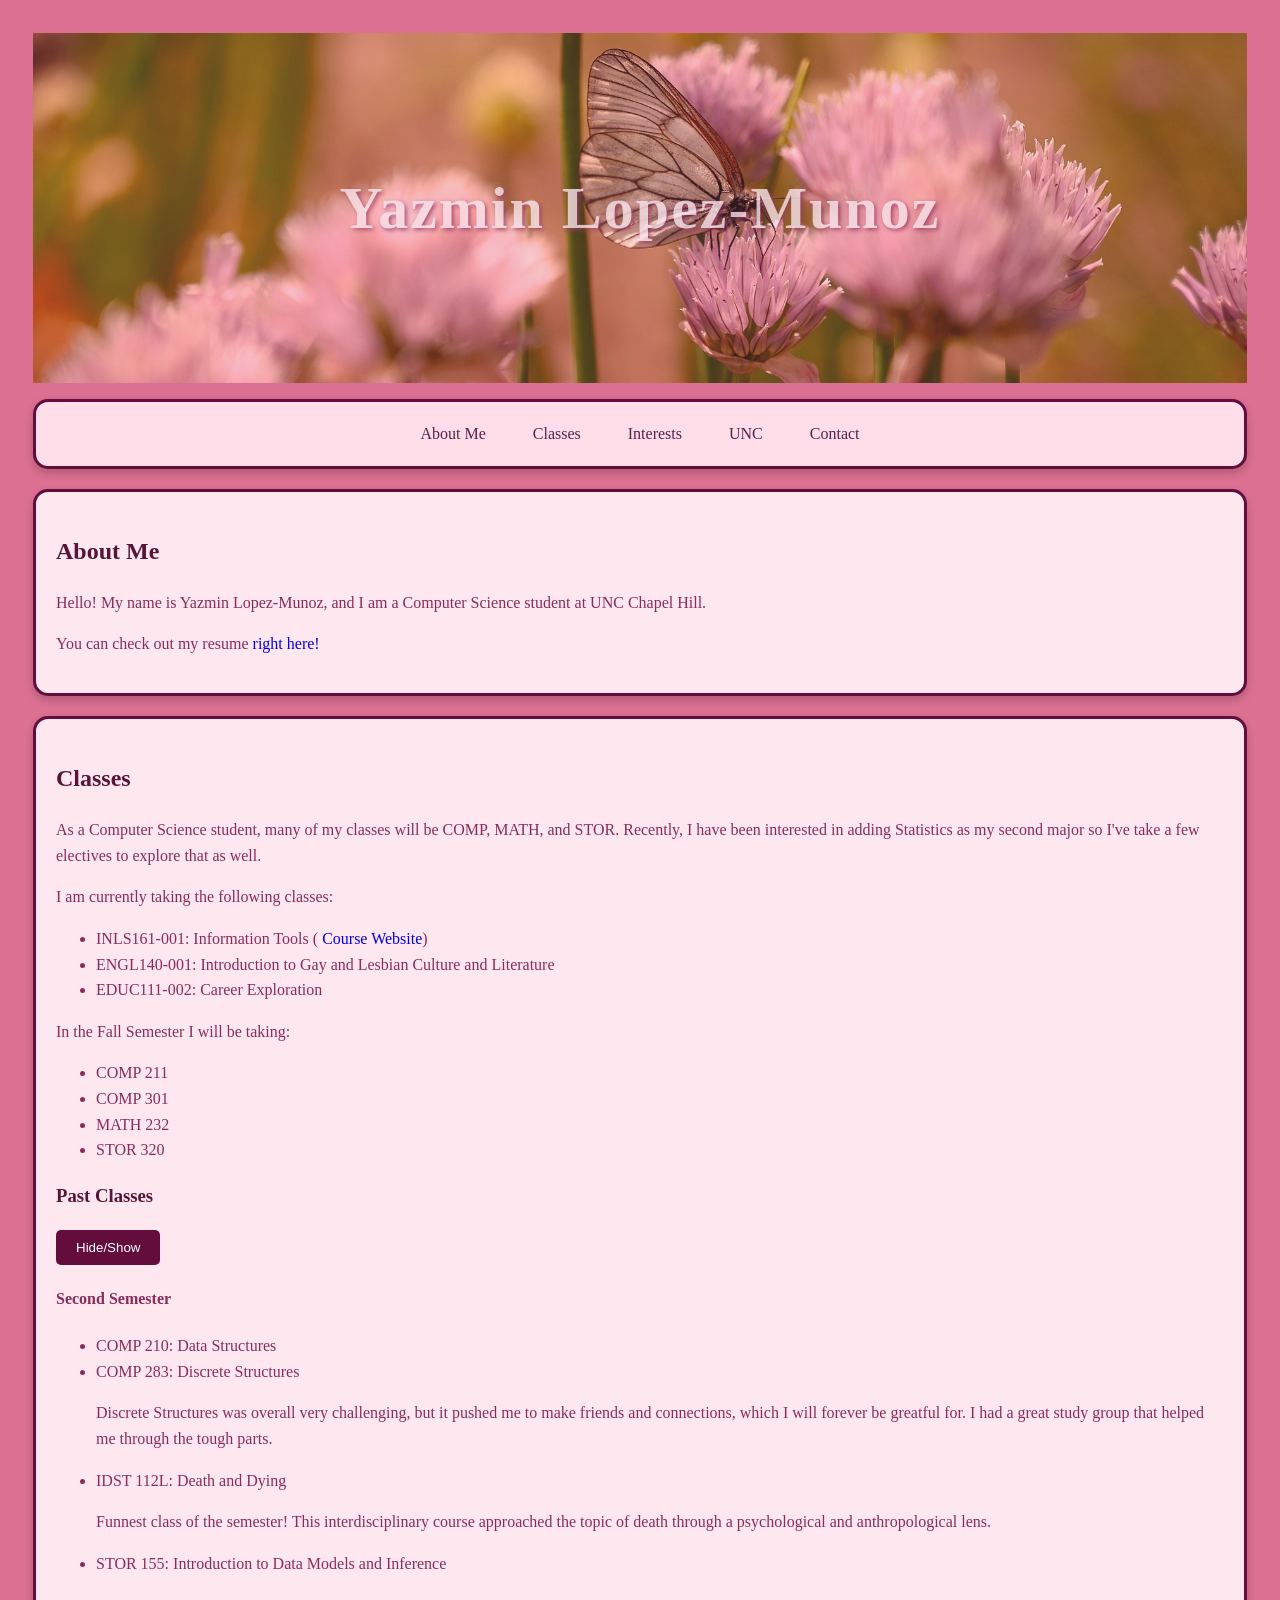
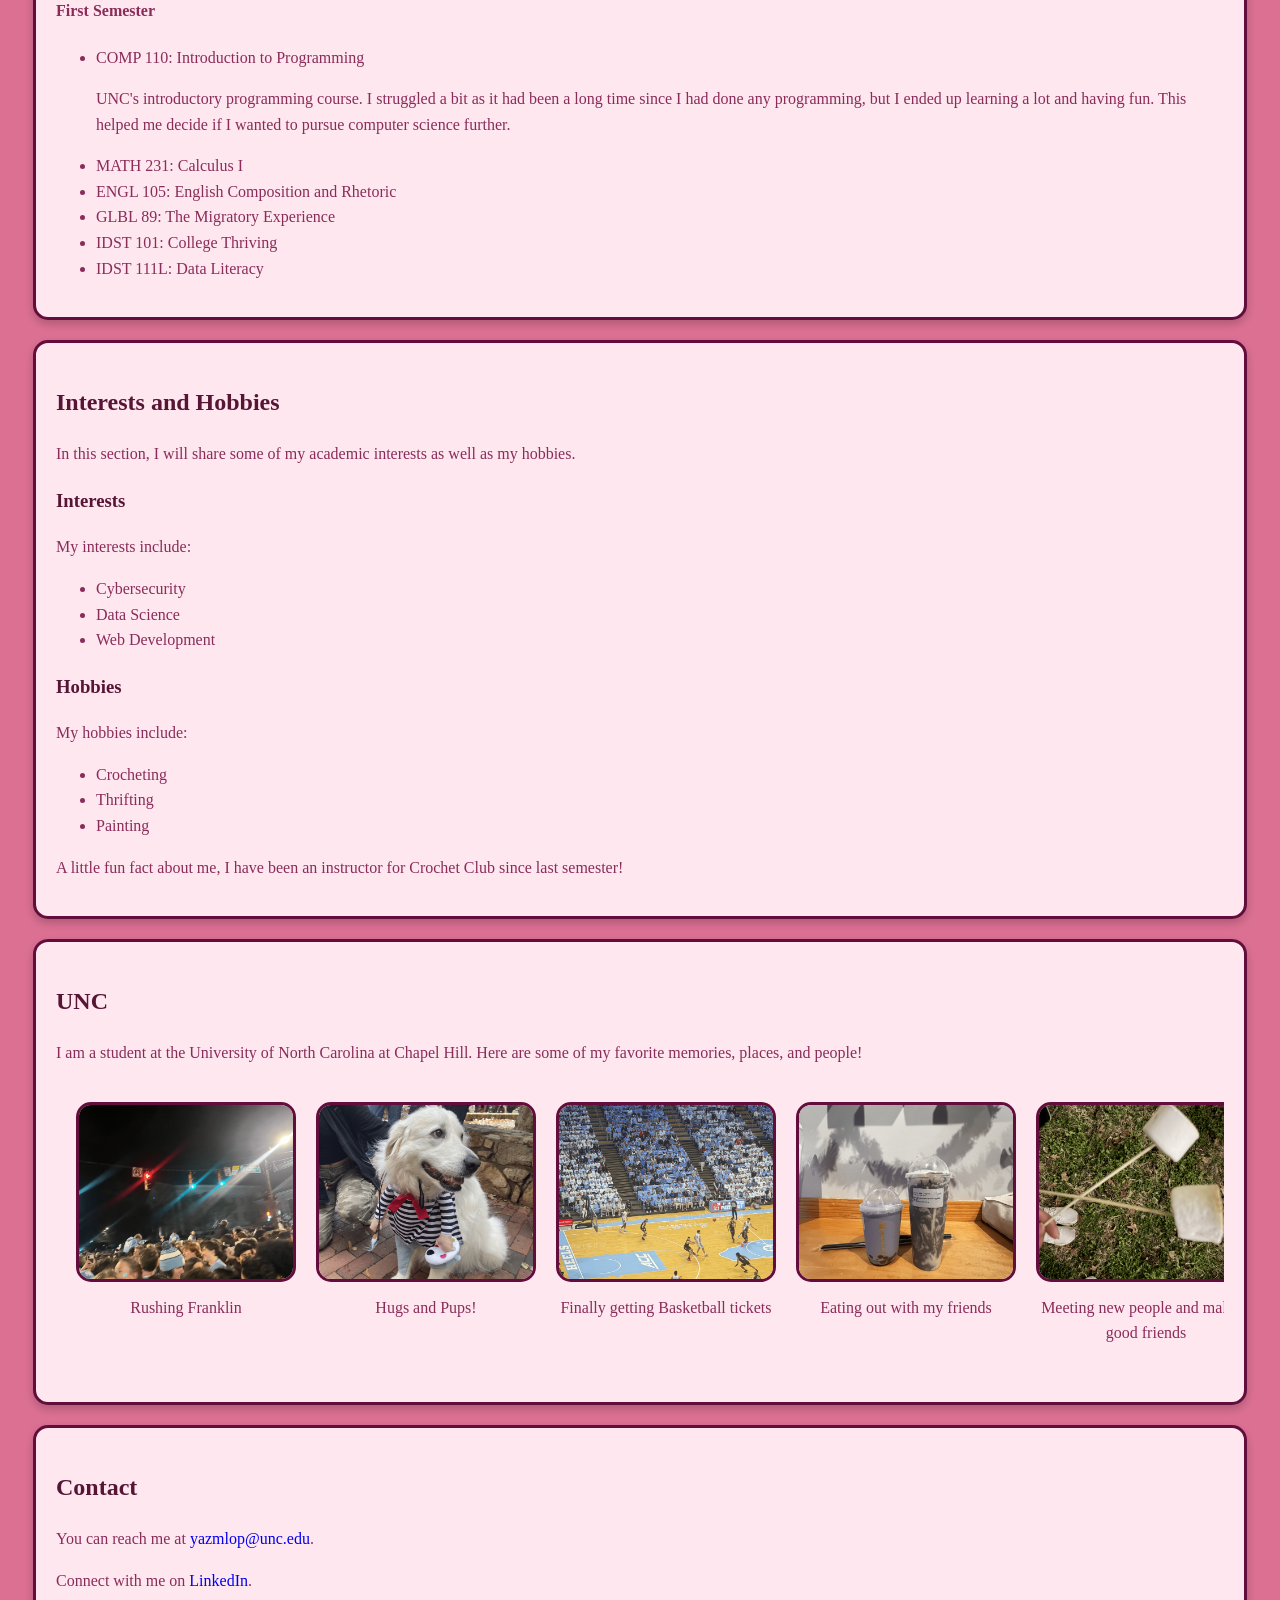
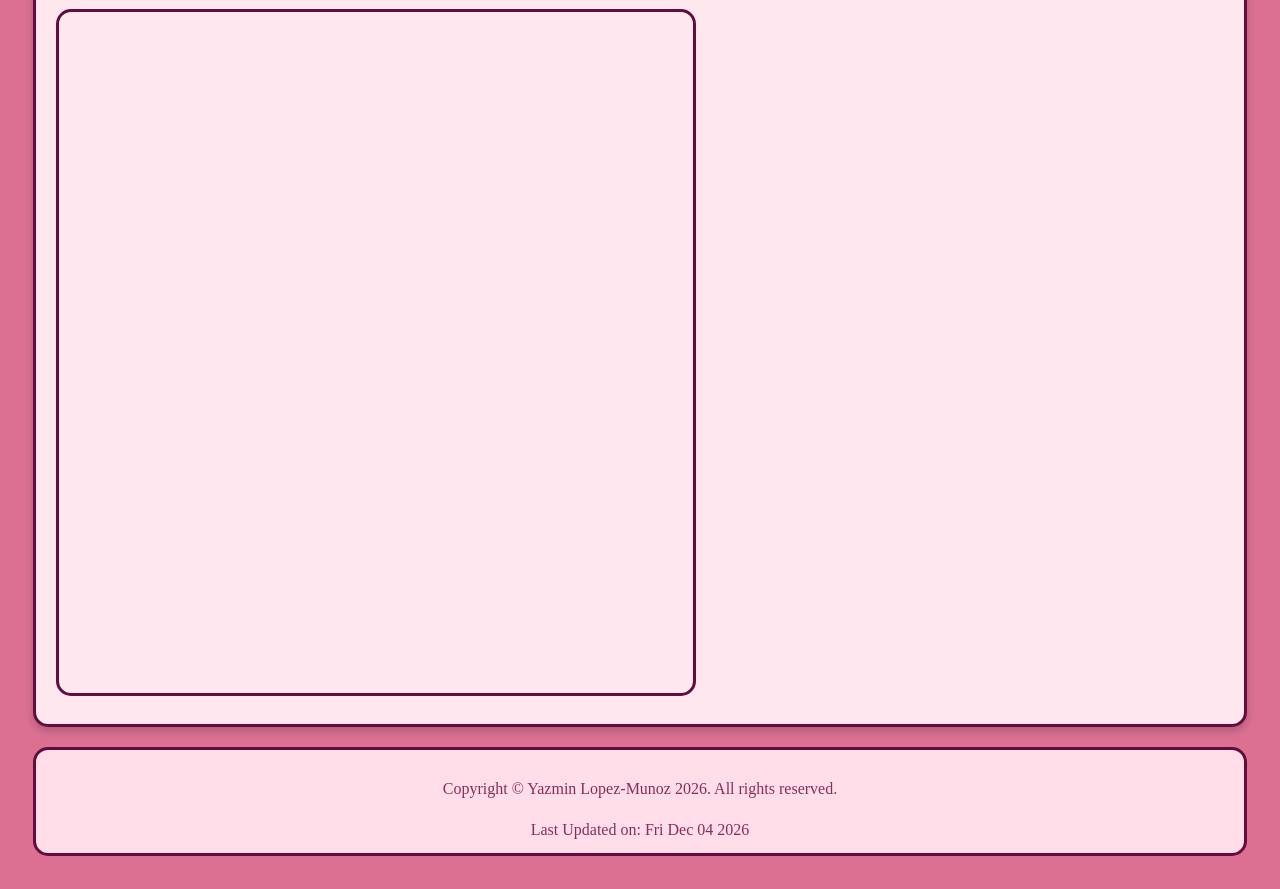
<file: index.html>
<!DOCTYPE html>
<!--
       This is a comment about the DOCTYPE, the html version of which should be specified.
       The DOCTYPE in the line above specifies the HTML5 type.
       For more see https://www.w3schools.com/tags/tag_doctype.asp
-->

<html lang="en">
<!--
       This is a comment about the language attribute. Here the language attribute is specified as having English as its value.
       For more see https://www.w3.org/International/questions/qa-lang-why
-->

<head>
    <title> INLS161-001 Summer 2026 Information Tools | Template </title>
    <meta name="description" content="template page for INLS161-001 Summer 2026 Information Tools">
    <meta name="keywords" content="information literacy, information tools, information, tasks, hard coding">
    <meta charset="UTF-8">
    <link rel = "stylesheet" href="stylesheet.css">
    <script type ="text/javascript" src="script.js"></script>
</head>

<body>
    <div class="header">
        <!-- Header -->
        <!-- Feature 0: using appropriate heading tag (e.g., H1, H2, H3, etc.) to display header message -->
         <!-- Below a sample to illustration -->
         <h1 class="animation">Yazmin Lopez-Munoz</h1>
         
    </div>

    <div class="topnav">
        <!-- Navigation -->
        <!-- Feature 1: include at minimum these 4 sections to navigate to: about me, classes, interests, and contact -->
         <nav>
             <ul>
                 <li><a href="#about-me">About Me</a></li>
                 <li><a href="#classes">Classes</a></li>
                 <li><a href="#interests">Interests</a></li>
                 <li><a href="#UNC">UNC</a></li>
                 <li><a href="#contact">Contact</a></li>
             </ul>
         </nav>
    </div>

    <main>
        <!-- Content -->
        <!-- Feature 2: include at minimum these 4 sections that corresponds to the sections denoted in the nav bar: about me, classes, interests, and contact -->
        <!-- Feature 3: within one or more of the sections, practice using the html list elements (ordered or unordered) -->
        <!-- Feature 4: where appropriate, use the anchor tag to link to your CV/resume -->
        <!-- Feature 5: within one or more of the sections, practice using absolute reference anchor tags to link to external web page(s) -->
        <!-- Feature 6: within one or more of the sections (or in the header/footer), practice using the image tags to display an image. Store related images in an assets folder for use later. -->
        <!-- Feature 7: within each of the sections, practice using the paragraph tag(s) to display section content. Ensure site content is well written and copyedited -->

        <section class="card" id="about-me">
            <h2>About Me</h2>
            <p>Hello! My name is Yazmin Lopez-Munoz, and I am a Computer Science student at UNC Chapel Hill.</p>
            <p>You can check out my resume <a href="assets/Yazmin Lopez-Munoz Resume.pdf" target="_blank">right here!</a></p>
        </section>

        <section class="card" id="classes">
            <h2>Classes</h2>
            <p>As a Computer Science student, many of my classes will be COMP, MATH, and STOR. Recently, I have been interested in adding Statistics as my second major so I've take a few electives to explore that as well.</p>
            <p>I am currently taking the following classes:</p>
            <ul>
            <li>INLS161-001: Information Tools (<a href="https://ils.unc.edu/~bergr/courses/2024-5_spring/inls161-001/s01.syllabus.html" target="_blank">
            Course Website</a>)</li>
            <li>ENGL140-001: Introduction to Gay and Lesbian Culture and Literature</li>
            <li>EDUC111-002: Career Exploration</li>
        </ul>

        <p>In the Fall Semester I will be taking:</p>
        <ul>
            <li>COMP 211</li>
            <li>COMP 301</li>
            <li>MATH 232</li>
            <li>STOR 320</li>
        </ul>

        <h3>Past Classes</h3>
        <button aria-controls="myDIV" aria-expanded="true" onclick="myFunction(this)">Hide/Show</button>

        <div id="myDIV">


        <h4>Second Semester</h4>
        <ul>
            <li>COMP 210: Data Structures</li>
            <li>COMP 283: Discrete Structures</li>
            <p>Discrete Structures was overall very challenging, but it pushed me to make friends and connections, which I will forever be greatful for. I had a great study group that helped me through the tough parts.</p>
            <li>IDST 112L: Death and Dying</li>
            <p>Funnest class of the semester! This interdisciplinary course approached the topic of death through a psychological and anthropological lens.</p>
            <li>STOR 155: Introduction to Data Models and Inference</li>
        </ul>

        <h4>First Semester</h4>

        <ul>
            <li>COMP 110: Introduction to Programming</li>
            <p>UNC's introductory programming course. I struggled a bit as it had been a long time since I had done any programming, but I ended up learning a lot and having fun. This helped me decide if I wanted to pursue computer science further.</p>
            <li>MATH 231: Calculus I</li>
            <li>ENGL 105: English Composition and Rhetoric</li>
            <li>GLBL 89: The Migratory Experience</li>
            <li>IDST 101: College Thriving</li>
            <li>IDST 111L: Data Literacy</li>
        </ul>
        </div>
        </section>

        <section class="card" id="interests">
            <h2>Interests and Hobbies</h2>
            <p>In this section, I will share some of my academic interests as well as my hobbies.</p>
            <h3>Interests</h3>
            <p>My interests include:</p>
            <ul>
            <li>Cybersecurity</li>
            <li>Data Science</li>
            <li>Web Development</li>
        </ul>

        <h3>Hobbies</h3>
            <p>My hobbies include:</p>
            <ul>
                <li>Crocheting</li>
                <li>Thrifting</li>
                <li>Painting</li>
            </ul>
            <p> A little fun fact about me, I have been an instructor for Crochet Club since last semester!</p>

        </section>

        <section class="card" id="UNC">
            <h2>UNC</h2>
            <p>I am a student at the University of North Carolina at Chapel Hill. Here are some of my favorite memories, places, and people!</p>

            <div class="carousel">

                <div class="carousel-item">
                    <img src="assets/rush2026.png" alt="Photo of Rushing Franklin" width="200">
                    <p>Rushing Franklin</p>
                </div>

                <div class="carousel-item">
                    <img src="assets/mrsmolly.png" alt="Photo of Mrs. Molly, a dog" width="200">
                    <p>Hugs and Pups!</p>
                </div>

                <div class="carousel-item">
                    <img src="assets/louisvillegame.png" alt="Photo of basketball game" width="200">
                    <p>Finally getting Basketball tickets</p>
                </div>

                <div class="carousel-item">
                    <img src="assets/mogeafterfinal.png" alt="Photo of me and Karolyn" width="200">
                    <p>Eating out with my friends</p>
                </div>

                <div class="carousel-item">
                    <img src="assets/marshallowfriends.png" alt="Photo of me and Krispy" width="200">
                    <p>Meeting new people and making good friends</p>
                </div>
            </div>

        </section>

        <section class="card" id="contact">
            <h2>Contact</h2>
            <p>You can reach me at <a href="mailto:yazmlop@unc.edu">yazmlop@unc.edu</a>.</p>
            <p> Connect with me on <a href="https://www.linkedin.com/in/yazmin-lopez-munoz-148418282/" target="_blank">LinkedIn</a>.</p>
            <iframe class="contact-form" src="https://docs.google.com/forms/d/e/1FAIpQLSelChdDDg6fx9BRtaolgCvttAfQKNcHxYFq3QyWRJFh9D4Zow/viewform?embedded=true" width="640" height="687" frameborder="0" marginheight="0" marginwidth="0">Loading…</iframe>
        </section>

    </div>



    <!-- Footer -->
        <!-- Feature 8: practice using the paragraph tag to display copyright information -->
    <div id="footer" class="footer">
        <footer>
            <p> Copyright &copy; Yazmin Lopez-Munoz 2026. All rights reserved.</p>
        </footer>
    </div>
</body>

</html>
</file>
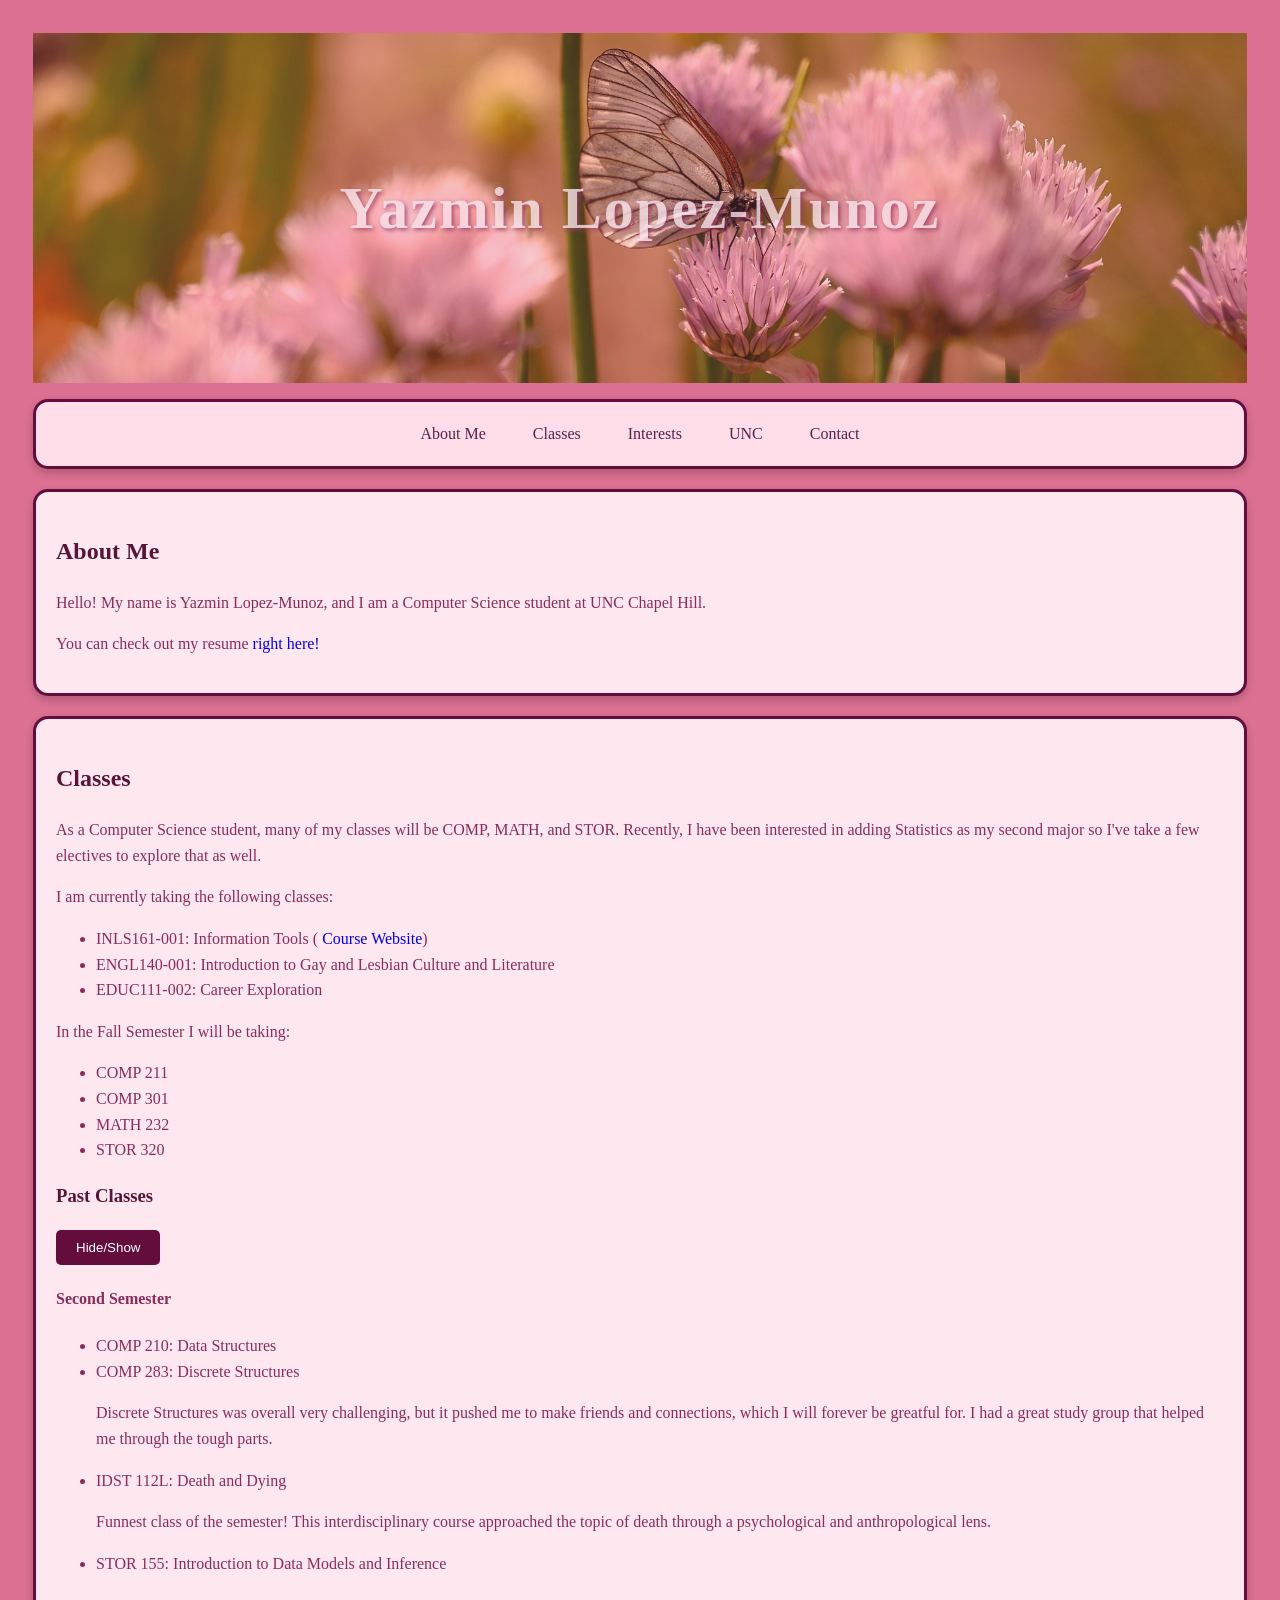
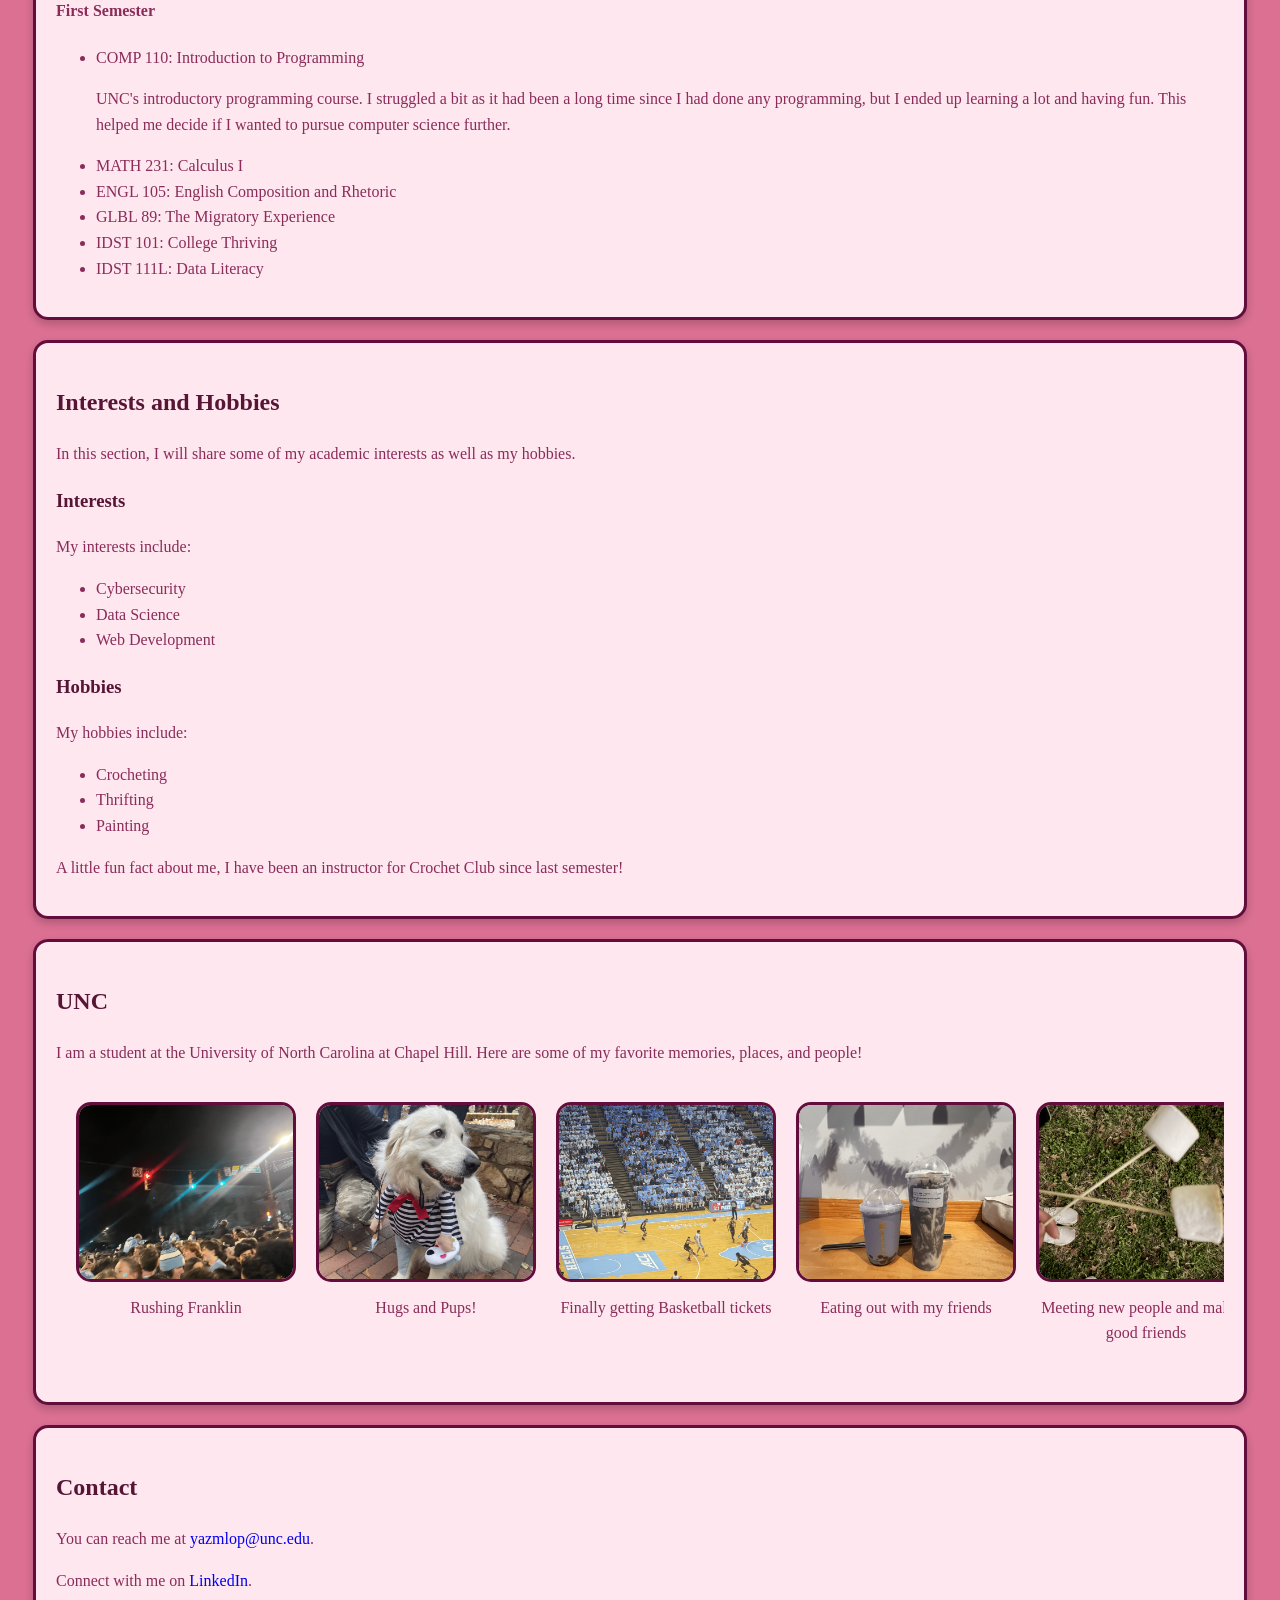
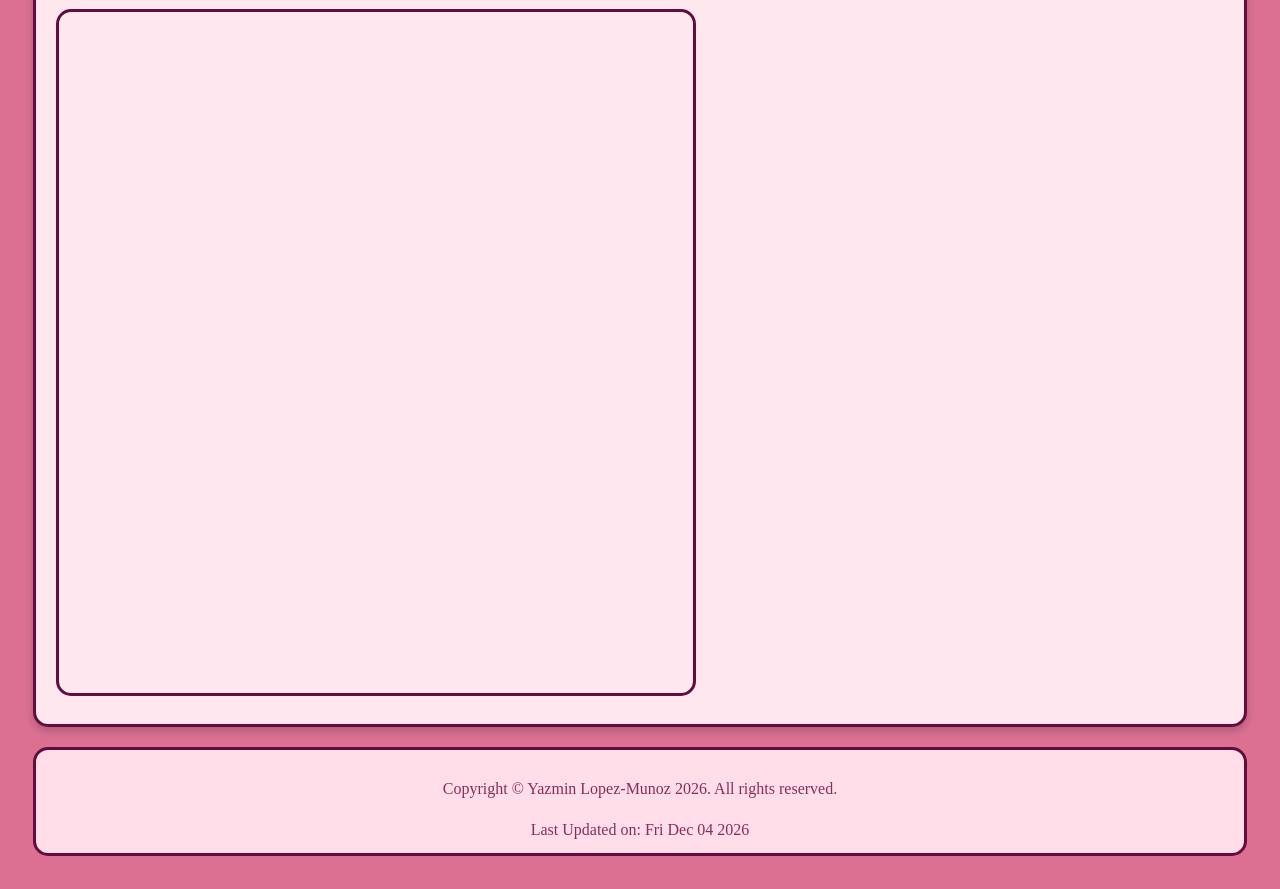
<file: Task01e/index.html>
<!DOCTYPE html>
<!--
       This is a comment about the DOCTYPE, the html version of which should be specified.
       The DOCTYPE in the line above specifies the HTML5 type.
       For more see https://www.w3schools.com/tags/tag_doctype.asp
-->

<html lang="en">
<!--
       This is a comment about the language attribute. Here the language attribute is specified as having English as its value.
       For more see https://www.w3.org/International/questions/qa-lang-why
-->

<head>
    <title> INLS161-001 Summer 2026 Information Tools | Template </title>
    <meta name="description" content="template page for INLS161-001 Summer 2026 Information Tools">
    <meta name="keywords" content="information literacy, information tools, information, tasks, hard coding">
    <meta charset="UTF-8">
    <link rel = "stylesheet" href="../Task01f/stylesheets/stylesheet.css">
    <script type ="text/javascript" src="../Task01g/script.js"></script>
</head>

<body>
    <div class="header">
        <!-- Header -->
        <!-- Feature 0: using appropriate heading tag (e.g., H1, H2, H3, etc.) to display header message -->
         <!-- Below a sample to illustration -->
         <h1 class="animation">Yazmin Lopez-Munoz</h1>
         
    </div>

    <div class="topnav">
        <!-- Navigation -->
        <!-- Feature 1: include at minimum these 4 sections to navigate to: about me, classes, interests, and contact -->
         <nav>
             <ul>
                 <li><a href="#about-me">About Me</a></li>
                 <li><a href="#classes">Classes</a></li>
                 <li><a href="#interests">Interests</a></li>
                 <li><a href="#UNC">UNC</a></li>
                 <li><a href="#contact">Contact</a></li>
             </ul>
         </nav>
    </div>

    <div ">
        <!-- Content -->
        <!-- Feature 2: include at minimum these 4 sections that corresponds to the sections denoted in the nav bar: about me, classes, interests, and contact -->
        <!-- Feature 3: within one or more of the sections, practice using the html list elements (ordered or unordered) -->
        <!-- Feature 4: where appropriate, use the anchor tag to link to your CV/resume -->
        <!-- Feature 5: within one or more of the sections, practice using absolute reference anchor tags to link to external web page(s) -->
        <!-- Feature 6: within one or more of the sections (or in the header/footer), practice using the image tags to display an image. Store related images in an assets folder for use later. -->
        <!-- Feature 7: within each of the sections, practice using the paragraph tag(s) to display section content. Ensure site content is well written and copyedited -->

        <section class="card" id="about-me">
            <h2>About Me</h2>
            <p>Hello! My name is Yazmin Lopez-Munoz, and I am a Computer Science student at UNC Chapel Hill.</p>
            <p>You can check out my resume <a href="assets/Yazmin Lopez-Munoz Resume.pdf" target="_blank">right here!</a></p>
        </section>

        <section class="card" id="classes">
            <h2>Classes</h2>
            <p>As a Computer Science student, many of my classes will be COMP, MATH, and STOR. Recently, I have been interested in adding Statistics as my second major so I've take a few electives to explore that as well.</p>
            <p>I am currently taking the following classes:</p>
            <ul>
            <li>INLS161-001: Information Tools (<a href="https://ils.unc.edu/~bergr/courses/2024-5_spring/inls161-001/s01.syllabus.html" target="_blank">
            Course Website</a>)</li>
            <li>ENGL140-001: Introduction to Gay and Lesbian Culture and Literature</li>
            <li>EDUC111-002: Career Exploration</li>
        </ul>

        <p>In the Fall Semester I will be taking:</p>
        <ul>
            <li>COMP 211</li>
            <li>COMP 301</li>
            <li>MATH 232</li>
            <li>STOR 320</li>
        </ul>

        <h3>Past Classes</h3>
        <button onclick="myFunction()">Hide/Show</button>

        <div id="myDIV">


        <h4>Second Semester</h4>
        <ul>
            <li>COMP 210: Data Structures</li>
            <li>COMP 283: Discrete Structures</li>
            <p>Discrete Structures was overall very challenging, but it pushed me to make friends and connections, which I will forever be greatful for. I had a great study group that helped me through the tough parts.</p>
            <li>IDST 112L: Death and Dying</li>
            <p>Funnest class of the semester! This interdisciplinary course approached the topic of death through a psychological and anthropological lens.</p>
            <li>STOR 155: Introduction to Data Models and Inference</li>
        </ul>

        <h4>First Semester</h4>

        <ul>
            <li>COMP 110: Introduction to Programming</li>
            <p>UNC's introductory programming course. I struggled a bit as it had been a long time since I had done any programming, but I ended up learning a lot and having fun. This helped me decide if I wanted to pursue computer science further.</p>
            <li>MATH 231: Calculus I</li>
            <li>ENGL 105: English Composition and Rhetoric</li>
            <li>GLBL 89: The Migratory Experience</li>
            <li>IDST 101: College Thriving</li>
            <li>IDST 111L: Data Literacy</li>
        </ul>
        </div>
        </section>

        <section class="card" id="interests">
            <h2>Interests and Hobbies</h2>
            <p>In this section, I will share some of my academic interests as well as my hobbies.</p>
            <h3>Interests</h3>
            <p>My interests include:</p>
            <ul>
            <li>Cybersecurity</li>
            <li>Data Science</li>
            <li>Web Development</li>
        </ul>

        <h3>Hobbies</h3>
            <p>My hobbies include:</p>
            <ul>
                <li>Crocheting</li>
                <li>Thrifting</li>
                <li>Painting</li>
            </ul>
            <p> A little fun fact about me, I have been an instructor for Crochet Club since last semester!</p>

        </section>

        <section class="card" id="UNC">
            <h2>UNC</h2>
            <p>I am a student at the University of North Carolina at Chapel Hill. Here are some of my favorite memories, places, and people!</p>

            <div class="carousel">

                <div class="carousel-item">
                    <img src="assets/rush2026.png" alt="Photo of Rushing Franklin" width="200">
                    <p>Rushing Franklin</p>
                </div>

                <div class="carousel-item">
                    <img src="assets/mrsmolly.png" alt="Photo of Mrs. Molly, a dog" width="200">
                    <p>Hugs and Pups!</p>
                </div>

                <div class="carousel-item">
                    <img src="assets/louisvillegame.png" alt="Photo of basketball game" width="200">
                    <p>Finally getting Basketball tickets</p>
                </div>

                <div class="carousel-item">
                    <img src="assets/mogeafterfinal.png" alt="Photo of me and Karolyn" width="200">
                    <p>Eating out with my friends</p>
                </div>

                <div class="carousel-item">
                    <img src="assets/marshallowfriends.png" alt="Photo of me and Krispy" width="200">
                    <p>Meeting new people and making good friends</p>
                </div>
            </div>

        </section>

        <section class="card" id="contact">
            <h2>Contact</h2>
            <p>You can reach me at <a href="mailto:yazmlop@unc.edu">yazmlop@unc.edu</a>.</p>
            <p> Connect with me on <a href="https://www.linkedin.com/in/yazmin-lopez-munoz-148418282/" target="_blank">LinkedIn</a>.</p>
            <iframe class="contact-form" src="https://docs.google.com/forms/d/e/1FAIpQLSelChdDDg6fx9BRtaolgCvttAfQKNcHxYFq3QyWRJFh9D4Zow/viewform?embedded=true" width="640" height="687" frameborder="0" marginheight="0" marginwidth="0">Loading…</iframe>
        </section>

    </div>



    <!-- Footer -->
        <!-- Feature 8: practice using the paragraph tag to display copyright information -->
    <div id="footer" class="footer">
        <footer>
            <p> Copyright &copy; Yazmin Lopez-Munoz 2026. All rights reserved.</p>
        </footer>
    </div>
</body>

</html>
</file>
<file: stylesheet.css>
/* Task01f:
    Feature 0: linking external stylesheet
    Feature 1: apply defined classes in stylesheet to html.
    Feature 2: incorporate image into one or more CSS class
    Feature 3: incorporate animation to the site
    Feature 4: modify CSS template to show your sense of visual and organizational consistency.
    Feature 5 (bonus): create new CSS class adding a new component (e.g., carousel, accordion, card, etc.)
*/

.animation{
    position: relative;
    animation: float 3s ease-in-out infinite;
    opacity: 0.8;
}

* {
    box-sizing: border-box;
}

body {
    font-family:Cambria, Georgia, Times, serif;
    padding: 25px;
    background:palevioletred;
    color: #8a2c5a;
    line-height: 1.6;
}

/* Header/Blog Title */
.header {
    padding: 30px;
    height: 350px;
    opacity: 0.8;
    text-align: center;
    background-image: url("assets/katya-guseva0-summer-5323538_1920.jpg");
    background-size: cover;
    background-position: center;
    display: flex;
    align-items: center;
    justify-content: center;    
}

.header h1 {
    position: relative;
    color: white;
    text-shadow: 2px 2px 4px #8a2c5a;
    font-size: 60px;
    letter-spacing: 2px;
}

    h2,h3{
    font-family:Cambria, Georgia, Times, serif;
    font-weight: bold;
    color: #571535;
}
/* Style the top navigation bar */
.topnav ul{
    display:flex;
    justify-content: center;
    list-style-type: none;
    gap: 15px;
    background-color: rgb(255, 222, 233);
    box-shadow: 0 4px 8px rgba(0, 0, 0, 0.2);
    padding: 5px;
    border: 3px solid #620d3c;
    border-radius: 15px;
}

/* Style the topnav links */
.topnav a {
    display: block;
    border-radius: 8px;
    color: #5b2148;
    text-align: center;
    padding: 14px 16px;
}

/* Change color on hover */
.topnav a:hover {
    background-color: #ffffff;
    transform:translateY(-5px);
}

a{
    text-decoration: none;
}

a:hover {
    text-decoration: underline;
    color:#d63384
}

/* Create two unequal columns that floats next to each other */
/* Left column */
/*Left for future use */

.leftcolumn {
    float: left;
    width: 70%;
}

/* Right column */
.rightcolumn {
    float: left;
    width: 30%;
    background-color: #f1f1f1;
    padding-left: 20px;
}

img {
    border-radius:15px ;
    max-width: 100%;
    height: auto;
    border: 3px solid #620d3c;
    transition: transform 0.3s ease, box-shadow 0.3s ease;
}

img:hover{
    transform:translateY(-5px);
    box-shadow:0 10px 20px rgba(0,0,0,.2);
}

/* Add a card effect for articles */
.card {
    background-color: rgb(255, 231, 239);
    padding: 20px;
    margin-top: 20px;
    border-radius: 15px;
    border-style:solid;
    border-color: #620d3c;
    border-width: 3px;
    box-shadow: 0 4px 8px rgba(0, 0, 0, 0.2);
}

.carousel {
    display: flex;
    gap:20px;
    padding: 20px;
    overflow-x: auto;
    align-items: flex-start;
    scrollbar-color: #620d3c #f1f1f1;
    scrollbar-width: thin;
    position: relative;
}

.carousel-item {
    flex: 0 0 220px;
    text-align: center;
    border-radius: 15px;

}

.carousel-item p {
    margin-top: 5px;
    word-wrap: break-word
}

.carousel-item img{
    width: 100%;
    height: 180px;
    object-fit: cover;
    border-radius: 15px;
    border: 3px solid #620d3c;
    transition: transform 0.3s ease, box-shadow 0.3s ease;
}

.carousel-item img:hover {
    transform: translateY(-5px);
    box-shadow: 0 10px 20px rgba(0, 0, 0, .2);
}

/* Clear floats after the columns */
.row::after {
    content: "";
    display: table;
    clear: both;
}


/* Footer */
.footer {
    padding: 10px;
    text-align: center;
    background: rgb(255, 222, 233);
    border-radius: 15px;
    border-color: #620d3c;
    border-width: 3px;
    border-style: solid;
    margin-top: 20px;
}

button {
    background: #620d3c;
    color: white;
    padding: 10px 20px;
    border: none;
    border-radius: 5px;
    cursor: pointer;
    transition: background-color 0.3s ease, transform 0.3s ease;
}

.contact-form {
   border: 3px solid #620d3c;
    border-radius: 15px;
    padding: 20px;
    background: rgb(255, 231, 239);
}


/* Responsive layout - when the screen is less than 800px wide, make the two columns stack on top of each other instead of next to each other */
@media screen and (max-width: 800px) {
    .leftcolumn,
    .rightcolumn {
        width: 100%;
        padding: 0;
    }
}

/* Responsive layout - when the screen is less than 400px wide, make the navigation links stack on top of each other instead of next to each other */
@media screen and (max-width: 400px) {
    .topnav a {
        float: none;
        width: 100%;
    }
}

@keyframes float {
    0% {
        transform: translateY(px);
    }
    50% {
        transform: translateY(-8px);
    }

    100% {
        transform: translateY(3px);
    }
}

@media (max-width: 600px) {
  /* Styles for buttons on smaller screens */
  .button {
    /* Adjust dimensions */
    width: 100%;
    height: 40px;

    /* Modify font size */
    font-size: 14px;

    /* Change layout */
    display: block;
    margin-bottom: 10px;
  }
}

/* Keep the original design usable on phones and with keyboard navigation. */
.topnav ul { flex-wrap: wrap; }
.contact-form { width: 100%; max-width: 640px; }
a:focus-visible, button:focus-visible { outline: 3px solid #571535; outline-offset: 4px; }
@media (max-width: 600px) { body { padding: 12px; margin: 0; } .header { height: 240px; padding: 18px; } .header h1 { font-size: clamp(30px, 8vw, 48px); } .topnav ul { gap: 4px; } .topnav a { padding: 10px; } .card { padding: 15px; } .contact-form { padding: 0; } }
@media (prefers-reduced-motion: reduce) { .animation { animation: none; } img, button { transition: none; } }
</file>
<file: Task01f/stylesheets/stylesheet.css>
/* Task01f:
    Feature 0: linking external stylesheet
    Feature 1: apply defined classes in stylesheet to html.
    Feature 2: incorporate image into one or more CSS class
    Feature 3: incorporate animation to the site
    Feature 4: modify CSS template to show your sense of visual and organizational consistency.
    Feature 5 (bonus): create new CSS class adding a new component (e.g., carousel, accordion, card, etc.)
*/

.animation{
    position: relative;
    animation: float 3s ease-in-out infinite;
    opacity: 0.8;
}

* {
    box-sizing: border-box;
}

body {
    font-family:Cambria, Georgia, Times, serif;
    padding: 25px;
    background:palevioletred;
    color: #8a2c5a;
    line-height: 1.6;
}

/* Header/Blog Title */
.header {
    padding: 30px;
    height: 350px;
    opacity: 0.8;
    text-align: center;
    background-image: url("assets/katya-guseva0-summer-5323538_1920.jpg");
    background-size: cover;
    background-position: center;
    display: flex;
    align-items: center;
    justify-content: center;    
}

.header h1 {
    position: relative;
    color: white;
    text-shadow: 2px 2px 4px #8a2c5a;
    font-size: 60px;
    letter-spacing: 2px;
}

    h2,h3{
    font-family:Cambria, Georgia, Times, serif;
    font-weight: bold;
    color: #571535;
}
/* Style the top navigation bar */
.topnav ul{
    display:flex;
    justify-content: center;
    list-style-type: none;
    gap: 15px;
    background-color: rgb(255, 222, 233);
    box-shadow: 0 4px 8px rgba(0, 0, 0, 0.2);
    padding: 5px;
    border: 3px solid #620d3c;
    border-radius: 15px;
}

/* Style the topnav links */
.topnav a {
    display: block;
    border-radius: 8px;
    color: #5b2148;
    text-align: center;
    padding: 14px 16px;
}

/* Change color on hover */
.topnav a:hover {
    background-color: #ffffff;
    transform:translateY(-5px);
}

a{
    text-decoration: none;
}

a:hover {
    text-decoration: underline;
    color:#d63384
}

/* Create two unequal columns that floats next to each other */
/* Left column */
/*Left for future use */

.leftcolumn {
    float: left;
    width: 70%;
}

/* Right column */
.rightcolumn {
    float: left;
    width: 30%;
    background-color: #f1f1f1;
    padding-left: 20px;
}

img {
    border-radius:15px ;
    max-width: 100%;
    height: auto;
    border: 3px solid #620d3c;
    transition: transform 0.3s ease, box-shadow 0.3s ease;
}

img:hover{
    transform:translateY(-5px);
    box-shadow:0 10px 20px rgba(0,0,0,.2);
}

/* Add a card effect for articles */
.card {
    background-color: rgb(255, 231, 239);
    padding: 20px;
    margin-top: 20px;
    border-radius: 15px;
    border-style:solid;
    border-color: #620d3c;
    border-width: 3px;
    box-shadow: 0 4px 8px rgba(0, 0, 0, 0.2);
}

.carousel {
    display: flex;
    gap:20px;
    padding: 20px;
    overflow-x: auto;
    align-items: flex-start;
    scrollbar-color: #620d3c #f1f1f1;
    scrollbar-width: thin;
    position: relative;
}

.carousel-item {
    flex: 0 0 220px;
    text-align: center;
    border-radius: 15px;

}

.carousel-item p {
    margin-top: 5px;
    word-wrap: break-word
}

.carousel-item img{
    width: 100%;
    height: 180px;
    object-fit: cover;
    border-radius: 15px;
    border: 3px solid #620d3c;
    transition: transform 0.3s ease, box-shadow 0.3s ease;
}

.carousel-item img:hover {
    transform: translateY(-5px);
    box-shadow: 0 10px 20px rgba(0, 0, 0, .2);
}

/* Clear floats after the columns */
.row::after {
    content: "";
    display: table;
    clear: both;
}


/* Footer */
.footer {
    padding: 10px;
    text-align: center;
    background: rgb(255, 222, 233);
    border-radius: 15px;
    border-color: #620d3c;
    border-width: 3px;
    border-style: solid;
    margin-top: 20px;
}

button {
    background: #620d3c;
    color: white;
    padding: 10px 20px;
    border: none;
    border-radius: 5px;
    cursor: pointer;
    transition: background-color 0.3s ease, transform 0.3s ease;
}

.contact-form {
   border: 3px solid #620d3c;
    border-radius: 15px;
    padding: 20px;
    background: rgb(255, 231, 239);
}


/* Responsive layout - when the screen is less than 800px wide, make the two columns stack on top of each other instead of next to each other */
@media screen and (max-width: 800px) {
    .leftcolumn,
    .rightcolumn {
        width: 100%;
        padding: 0;
    }
}

/* Responsive layout - when the screen is less than 400px wide, make the navigation links stack on top of each other instead of next to each other */
@media screen and (max-width: 400px) {
    .topnav a {
        float: none;
        width: 100%;
    }
}

@keyframes float {
    0% {
        transform: translateY(px);
    }
    50% {
        transform: translateY(-8px);
    }

    100% {
        transform: translateY(3px);
    }
}

@media (max-width: 600px) {
  /* Styles for buttons on smaller screens */
  .button {
    /* Adjust dimensions */
    width: 100%;
    height: 40px;

    /* Modify font size */
    font-size: 14px;

    /* Change layout */
    display: block;
    margin-bottom: 10px;
  }
}
</file>
